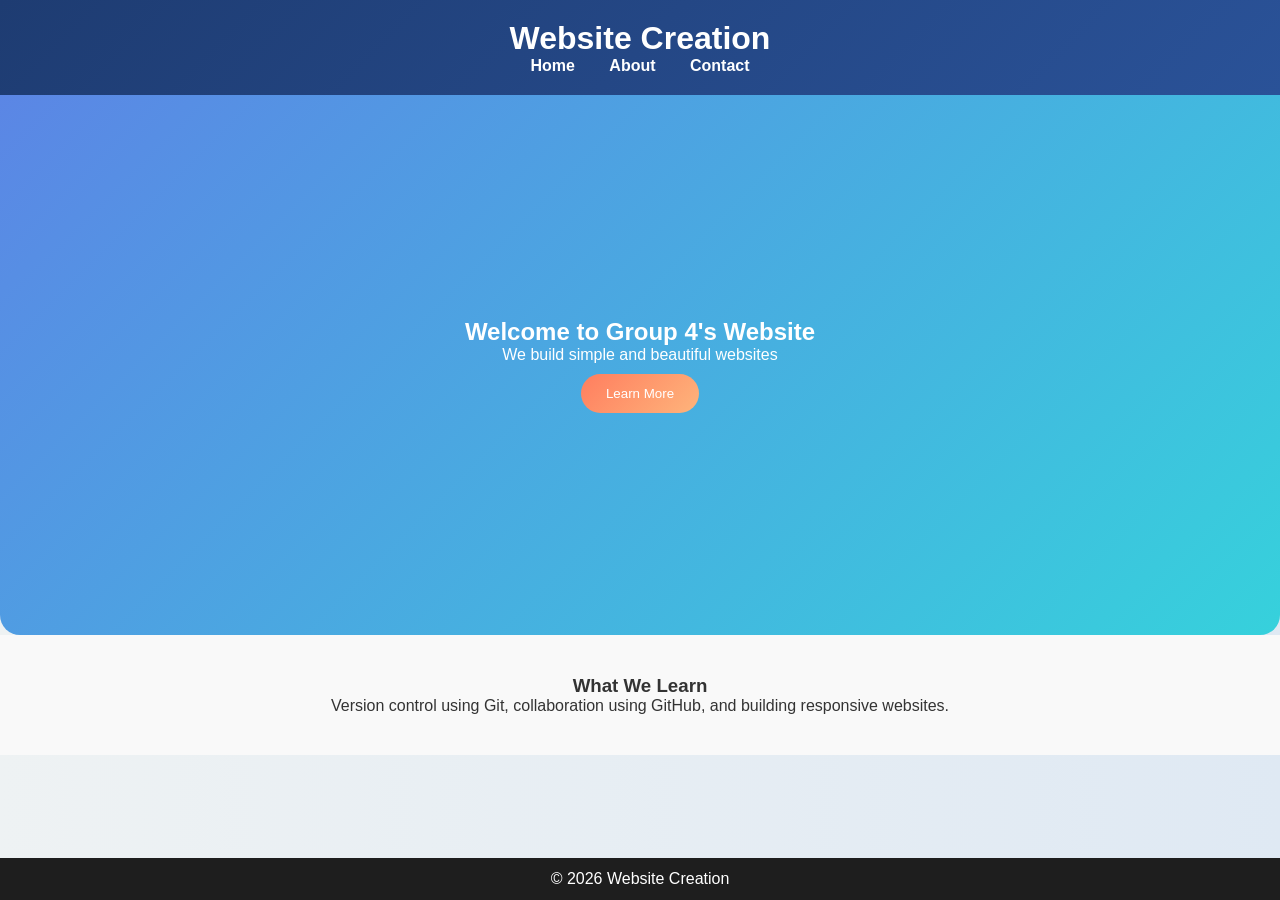
<file: index.html>
<!DOCTYPE html>
<html lang="en">
<head>
    <meta charset="UTF-8">
    <meta name="viewport" content="width=device-width, initial-scale=1.0">
    <title>Home</title>
    <link rel="stylesheet" href="styles.css">

    <style>
        html {
            scroll-behavior: smooth;
        }
    </style>
</head>
<body>

<header class="fade-in">
    <h1>Website Creation</h1>
    <nav>
        <a href="index.html">Home</a>
        <a href="about.html">About</a>
        <a href="contact.html">Contact</a>
    </nav>
</header>

<!-- HERO SECTION -->
<section class="hero">
    <h2 class="fade-in">Welcome to Group 4's Website</h2>
    <p class="fade-in delay">We build simple and beautiful websites</p>

    <a href="about.html">
        <button class="btn">Learn More</button>
    </a>
</section>

<!-- INFO SECTION -->
<section class="info fade-in delay2">
    <h3>What We Learn</h3>
    <p>
        Version control using Git, collaboration using GitHub, 
        and building responsive websites.
    </p>
</section>

<footer>
    <p>© 2026 Website Creation</p>
</footer>

</body>
</html>
</file>
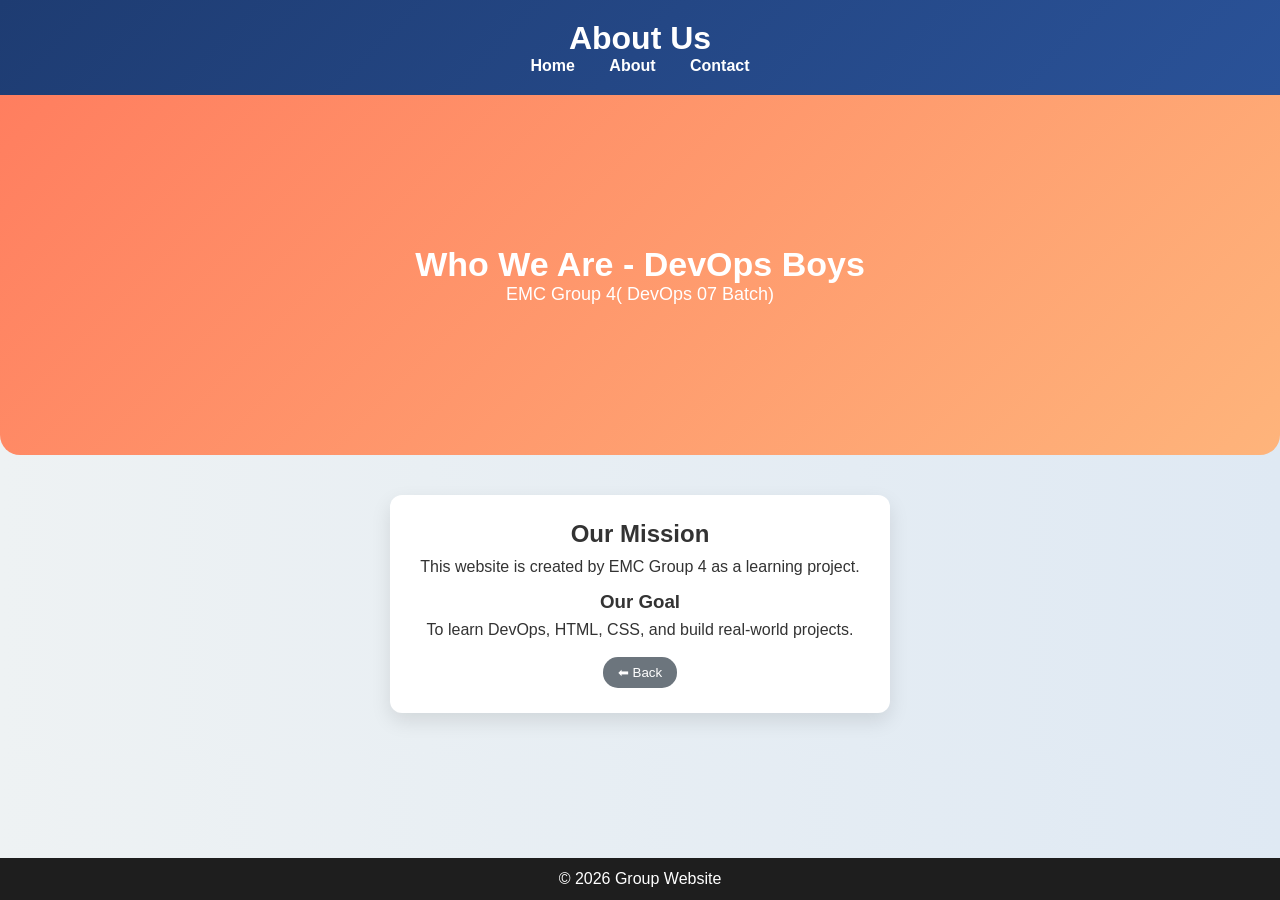
<file: about.html>
<!DOCTYPE html>
<html lang="en">
<head>
    <meta charset="UTF-8">
    <meta name="viewport" content="width=device-width, initial-scale=1.0">
    <title>About</title>
    <link rel="stylesheet" href="styles.css">

    <style>
        html {
            scroll-behavior: smooth;
        }
    </style>
</head>

<body>

<header class="fade-in">
    <h1>About Us</h1>
    <nav>
        <a href="index.html">Home</a>
        <a href="about.html">About</a>
        <a href="contact.html">Contact</a>
    </nav>
</header>

<!-- HERO -->
<section class="hero about-hero">
    <h2 class="fade-in">Who We Are - DevOps Boys </h2>
    <p class="fade-in delay">EMC Group 4( DevOps 07 Batch)</p>
</section>

<!-- CONTENT -->
<main class="card fade-in delay2">

    <h2>Our Mission</h2>
    <p>This website is created by EMC Group 4 as a learning project.</p>

    <h3>Our Goal</h3>
    <p>To learn DevOps, HTML, CSS, and build real-world projects.</p>

    <button class="back-btn" onclick="history.back()">⬅ Back</button>

</main>

<footer>
    <p>© 2026 Group Website</p>
</footer>

</body>
</html>
</file>
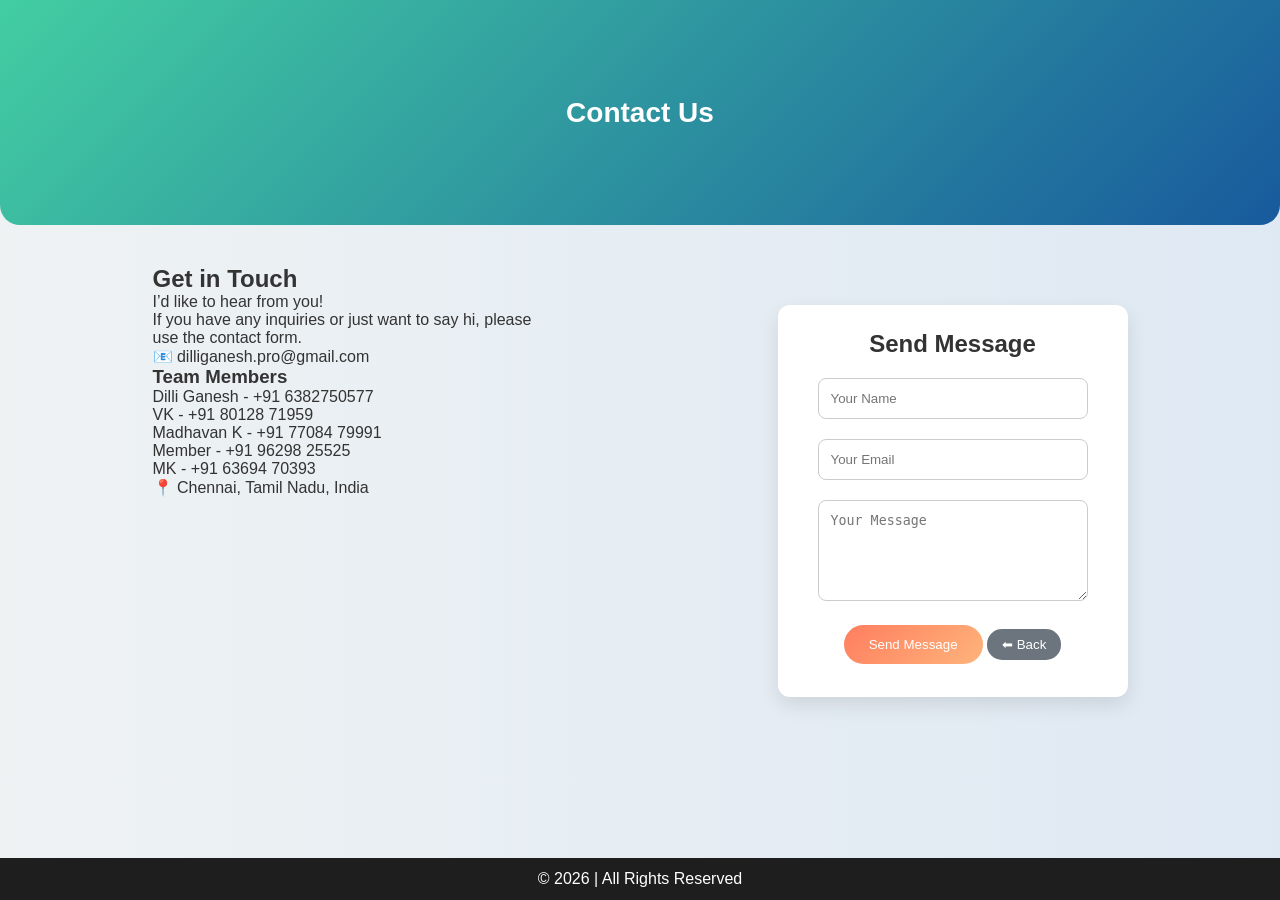
<file: contact.html>
<!DOCTYPE html>
<html lang="en">
<head>
    <meta charset="UTF-8">
    <meta name="viewport" content="width=device-width, initial-scale=1.0">
    <title>Contact Us</title>
    <link rel="stylesheet" href="styles.css">

    <style>
        html {
            scroll-behavior: smooth;
        }
    </style>
</head>
<body>

<!-- HERO -->
<section class="hero contact-hero">
    <h1>Contact Us</h1>
</section>

<!-- CONTACT SECTION -->
<section class="contact-section">

    <!-- LEFT SIDE -->
    <div class="contact-left fade-in">
        <h2>Get in Touch</h2>
        <p>I’d like to hear from you!</p>

        <p class="desc">
            If you have any inquiries or just want to say hi, 
            please use the contact form.
        </p>

        <p class="email">📧 dilliganesh.pro@gmail.com</p>

        <div class="team">
            <h3>Team Members</h3>
            <p>Dilli Ganesh - +91 6382750577</p>
            <p>VK - +91 80128 71959</p>
            <p>Madhavan K - +91 77084 79991</p>
            <p>Member - +91 96298 25525</p>
            <p>MK - +91 63694 70393</p>
        </div>

        <p class="address">📍 Chennai, Tamil Nadu, India</p>
    </div>

    <!-- RIGHT SIDE FORM -->
    <div class="contact-right">
        <form onsubmit="return submitForm()" class="card fade-in delay2">
            <h2>Send Message</h2>

            <input type="text" id="name" placeholder="Your Name" required>
            <input type="email" id="email" placeholder="Your Email" required>
            <textarea id="message" placeholder="Your Message" rows="5" required></textarea>

            <button type="submit" class="btn">Send Message</button>
            <button type="button" class="back-btn" onclick="history.back()">⬅ Back</button>

            <p id="success"></p>
        </form>
    </div>

</section>

<!-- FOOTER -->
<footer>
    <p>© 2026 | All Rights Reserved</p>
</footer>

<script>
function submitForm() {
    document.getElementById("success").innerText = "Message sent successfully!";
    return false;
}
</script>

</body>
</html>
</file>
<file: styles.css>
/* RESET */
* {
    margin: 0;
    padding: 0;
    box-sizing: border-box;
}

/* BODY */
body {
    font-family: 'Segoe UI', Arial, sans-serif;
    background: linear-gradient(to right, #eef2f3, #dfe9f3);
    color: #333;
}

/* HEADER */
header {
    background: linear-gradient(135deg, #1e3c72, #2a5298);
    color: white;
    padding: 20px;
    text-align: center;
    animation: slideDown 0.7s ease;
}

nav a {
    color: white;
    margin: 0 15px;
    text-decoration: none;
    font-weight: 600;
    position: relative;
}

/* NAV ANIMATION */
nav a::after {
    content: "";
    position: absolute;
    width: 0%;
    height: 2px;
    background: #ffd369;
    left: 0;
    bottom: -5px;
    transition: 0.3s;
}

nav a:hover::after {
    width: 100%;
}

/* HERO */
.hero {
    height: 60vh;
    background: linear-gradient(135deg, #5b86e5, #36d1dc);
    color: white;
    display: flex;
    flex-direction: column;
    justify-content: center;
    align-items: center;
    text-align: center;
    padding: 20px;
    border-radius: 0 0 20px 20px;
    animation: fadeIn 0.8s ease-in-out;
}

/* ABOUT HERO */
.about-hero {
    height: 40vh;
    background: linear-gradient(135deg, #ff7e5f, #feb47b);
}

.about-hero h2 {
    font-size: 34px;
}

.about-hero p {
    font-size: 18px;
}

/* CONTACT HERO */
.contact-hero {
    height: 25vh;
    background: linear-gradient(135deg, #43cea2, #185a9d);
}

.contact-hero h1 {
    font-size: 28px;
}

/* INFO */
.info {
    padding: 40px;
    text-align: center;
    background: #f9f9f9;
}

/* CARD */
.card {
    max-width: 500px;
    margin: 40px auto;
    padding: 25px;
    background: white;
    border-radius: 12px;
    box-shadow: 0 8px 20px rgba(0,0,0,0.1);
    text-align: center;
    transition: 0.3s;
}

.card:hover {
    transform: translateY(-5px);
}

/* Better spacing inside about page */
.card h2 {
    margin-bottom: 10px;
}

.card h3 {
    margin-top: 15px;
}

.card p {
    margin: 8px 0;
}

/* BUTTON */
.btn {
    margin-top: 10px;
    padding: 12px 25px;
    border-radius: 25px;
    border: none;
    background: linear-gradient(135deg, #ff7e5f, #feb47b);
    color: white;
    cursor: pointer;
    transition: 0.3s;
}

.btn:hover {
    transform: scale(1.08);
}

/* BACK BUTTON */
.back-btn {
    margin-top: 10px;
    background: #6c757d;
    color: white;
    border: none;
    padding: 8px 15px;
    border-radius: 15px;
    cursor: pointer;
}

/* INPUTS */
input, textarea {
    width: 90%;
    margin: 10px 0;
    padding: 12px;
    border-radius: 8px;
    border: 1px solid #ccc;
    transition: 0.3s;
}

input:focus, textarea:focus {
    transform: scale(1.05);
    border-color: #5b86e5;
    box-shadow: 0 0 8px rgba(91,134,229,0.4);
}

/* CONTACT LAYOUT */
.contact-section {
    display: flex;
    justify-content: space-around;
    padding: 40px;
    flex-wrap: wrap;
}

.contact-left {
    max-width: 400px;
}

.contact-right {
    width: 350px;
}

/* FOOTER */
footer {
    background: #1e1e1e;
    color: white;
    text-align: center;
    padding: 12px;
    position: fixed;
    bottom: 0;
    width: 100%;
}

/* ANIMATIONS */
.fade-in {
    opacity: 0;
    transform: translateY(20px);
    animation: fadeIn 0.8s forwards;
}

.delay { animation-delay: 0.3s; }
.delay2 { animation-delay: 0.6s; }

@keyframes fadeIn {
    to {
        opacity: 1;
        transform: translateY(0);
    }
}

@keyframes slideDown {
    from {
        transform: translateY(-100%);
        opacity: 0;
    }
    to {
        transform: translateY(0);
        opacity: 1;
    }
}

/* RESPONSIVE */
@media (max-width: 768px) {
    .contact-section {
        flex-direction: column;
        align-items: center;
    }
}
</file>
